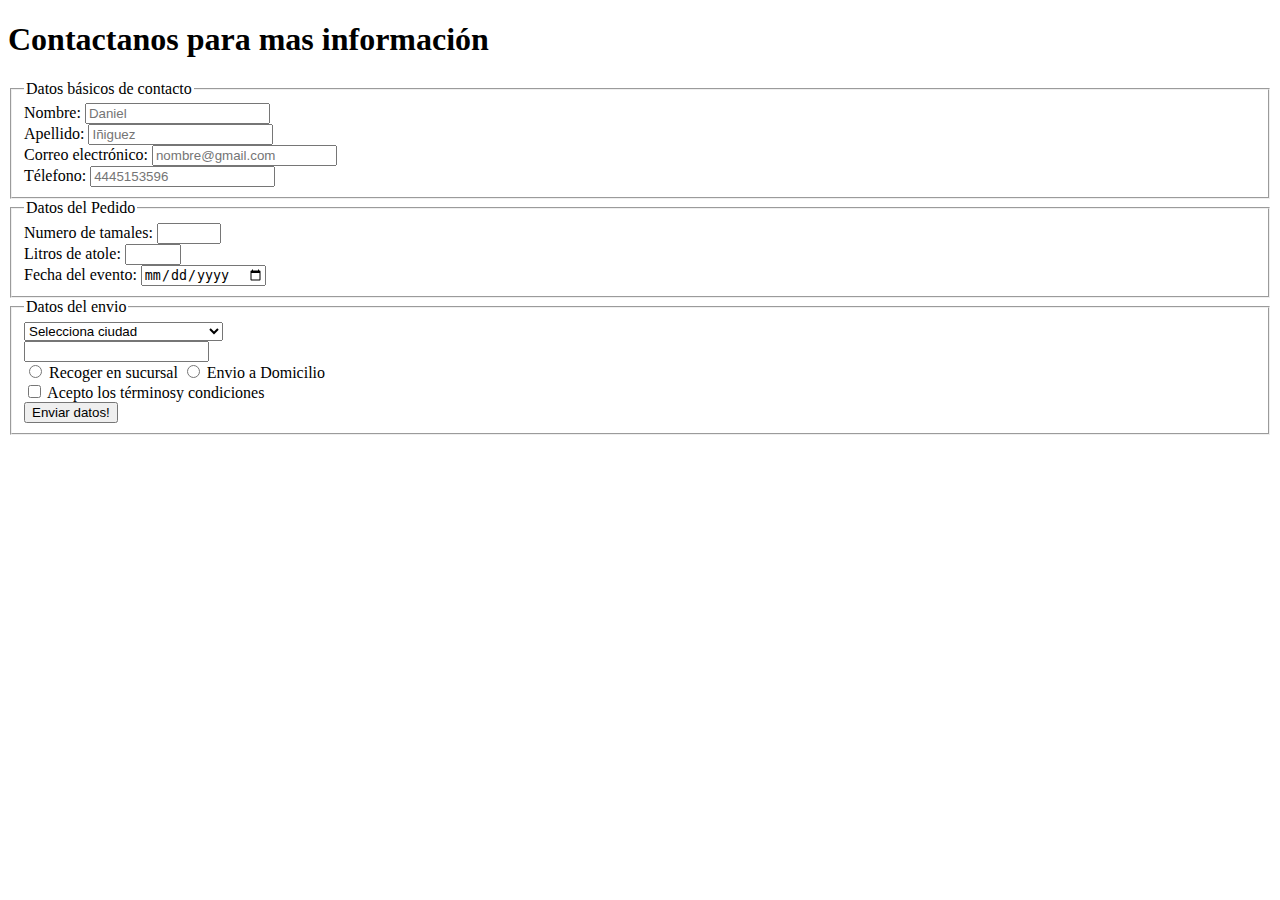
<file: assets/pages/contact.html>
<!DOCTYPE html>
<html lang="en">
<head>
    <meta charset="UTF-8">
    <meta name="viewport" content="width=device-width, initial-scale=1.0">
    <title>Contacto</title>
</head>
<body>
    <header>
        <h1>Contactanos para mas información</h1>
    </header>
    
    <main>
        <section>
            <form action="https://formsubmit.co/your@email.com" method="POST" /> <!--En action colocamos la url donde mandaremos la info del formulario
            En method indicamos el tipo de metodo http que vamos a utilizar-->
                <fieldset> <!--Nos permite agrupar por campos-->
                    <legend>Datos básicos de contacto</legend>
                    <label for="">Nombre: <input type="text" placeholder="Daniel" name="name"></label>
                    <br>
                    <label for="">Apellido: <input type="text" placeholder="Iñiguez" name="last-name"><br></label>
                    <!--Es importanten colocar el atributo name, porque es el nombre del elemento utilizdo por el servidor para identificar los campos en el envio de formulario-->
                    Correo electrónico: <input type="email" placeholder="nombre@gmail.com" name="email"><br>
                    <label for="">Télefono: <input type="tel" placeholder="4445153596" maxlength="10"></label>
                </fieldset>

                <fieldset>
                    <legend>Datos del Pedido</legend>
                    Numero de tamales: <input type="number" min="30" max="300"><br>
                    Litros de atole: <input type="number" min="3" max="50"><br>
                    Fecha del evento: <input type="date" required placeholder="199/10/22">
                </fieldset>

                <fieldset>
                    <legend>Datos del envio</legend>
                    <!--Nuestro Usuraio tiene que hacer scroll infinito-->
                    <select name="stores" id="stores">
                        <option selected>Selecciona ciudad</option>
                        <option value="Sucursal-Atizapan">Sucursal Atizapan Zaragoza</option>
                        <option value="Sucursal-Ecatepec">Sucursal Ecatepec</option>
                        <option value="Sucursal-Magdalena">Scursal Magdalena Contreras</option>
                        <option value="Aguascalientes">Aguascalientes</option>
                        <option value="Baja California">Baja California</option>
                        <option value="Baja California Sur">Baja California Sur</option>
                        <option value="Campeche">Campeche</option>
                        <option value="Chiapas">Chiapas</option>
                        <option value="Chihuahua">Chihuahua</option>
                        <option value="Coahuila">Coahuila</option>
                        <option value="Colima">Colima</option>
                        <option value="Durango">Durango</option>
                        <option value="Guanajuato">Guanajuato</option>
                        <option value="Guerrero">Guerrero</option>
                        <option value="Hidalgo">Hidalgo</option>
                        <option value="Jalisco">Jalisco</option>
                        <option value="Estado de México">Estado de México</option>
                        <option value="Michoacán">Michoacán</option>
                        <option value="Morelos">Morelos</option>
                        <option value="Nayarit">Nayarit</option>
                        <option value="Nuevo León">Nuevo León</option>
                        <option value="Oaxaca">Oaxaca</option>
                        <option value="Puebla">Puebla</option>
                        <option value="Querétaro">Querétaro</option>
                        <option value="Quintana Roo">Quintana Roo</option>
                        <option value="San Luis Potosí">San Luis Potosí</option>
                        <option value="Sinaloa">Sinaloa</option>
                        <option value="Sonora">Sonora</option>
                        <option value="Tabasco">Tabasco</option>
                        <option value="Tamaulipas">Tamaulipas</option>
                        <option value="Tlaxcala">Tlaxcala</option>
                        <option value="Veracruz">Veracruz</option>
                        <option value="Yucatán">Yucatán</option>
                        <option value="Zacatecas">Zacatecas</option>                       
                    </select>
                    <br>
                    <!--Le damos la ocpion al usuario para escroger a partir de las primeras letras de lo que busca-->
                    <input list="branch">
                    <datalist id="branch">
                        <option value="Aguascalientes">Aguascalientes</option>
                        <option value="Baja California">Baja California</option>
                        <option value="Baja California Sur">Baja California Sur</option>
                        <option value="Campeche">Campeche</option>
                        <option value="Chiapas">Chiapas</option>
                        <option value="Chihuahua">Chihuahua</option>
                        <option value="Coahuila">Coahuila</option>
                        <option value="Colima">Colima</option>
                        <option value="Durango">Durango</option>
                        <option value="Guanajuato">Guanajuato</option>
                        <option value="Guerrero">Guerrero</option>
                        <option value="Hidalgo">Hidalgo</option>
                        <option value="Jalisco">Jalisco</option>
                        <option value="Estado de México">Estado de México</option>
                        <option value="Michoacán">Michoacán</option>
                        <option value="Morelos">Morelos</option>
                        <option value="Nayarit">Nayarit</option>
                        <option value="Nuevo León">Nuevo León</option>
                        <option value="Oaxaca">Oaxaca</option>
                        <option value="Puebla">Puebla</option>
                        <option value="Querétaro">Querétaro</option>
                        <option value="Quintana Roo">Quintana Roo</option>
                        <option value="San Luis Potosí">San Luis Potosí</option>
                        <option value="Sinaloa">Sinaloa</option>
                        <option value="Sonora">Sonora</option>
                        <option value="Tabasco">Tabasco</option>
                        <option value="Tamaulipas">Tamaulipas</option>
                        <option value="Tlaxcala">Tlaxcala</option>
                        <option value="Veracruz">Veracruz</option>
                        <option value="Yucatán">Yucatán</option>
                        <option value="Zacatecas">Zacatecas</option> 
                    </datalist>
                    <br>
                    <label for=""><input id="pick-up" type="radio" name="type-of-delivery"> Recoger en sucursal</label>
                    <label for=""><input id="delivery" type="radio" name="type-of-delivery"> Envio a Domicilio</label>
                    
                    <br>
                    <!--Casilla de verificación-->
                    <input type="checkbox"> Acepto los términosy condiciones
                    <br>
                    <button type="submit">Enviar datos!</button>

                </fieldset>
            </form>
        </section>
    </main>
    </body>
</html>
</file>
